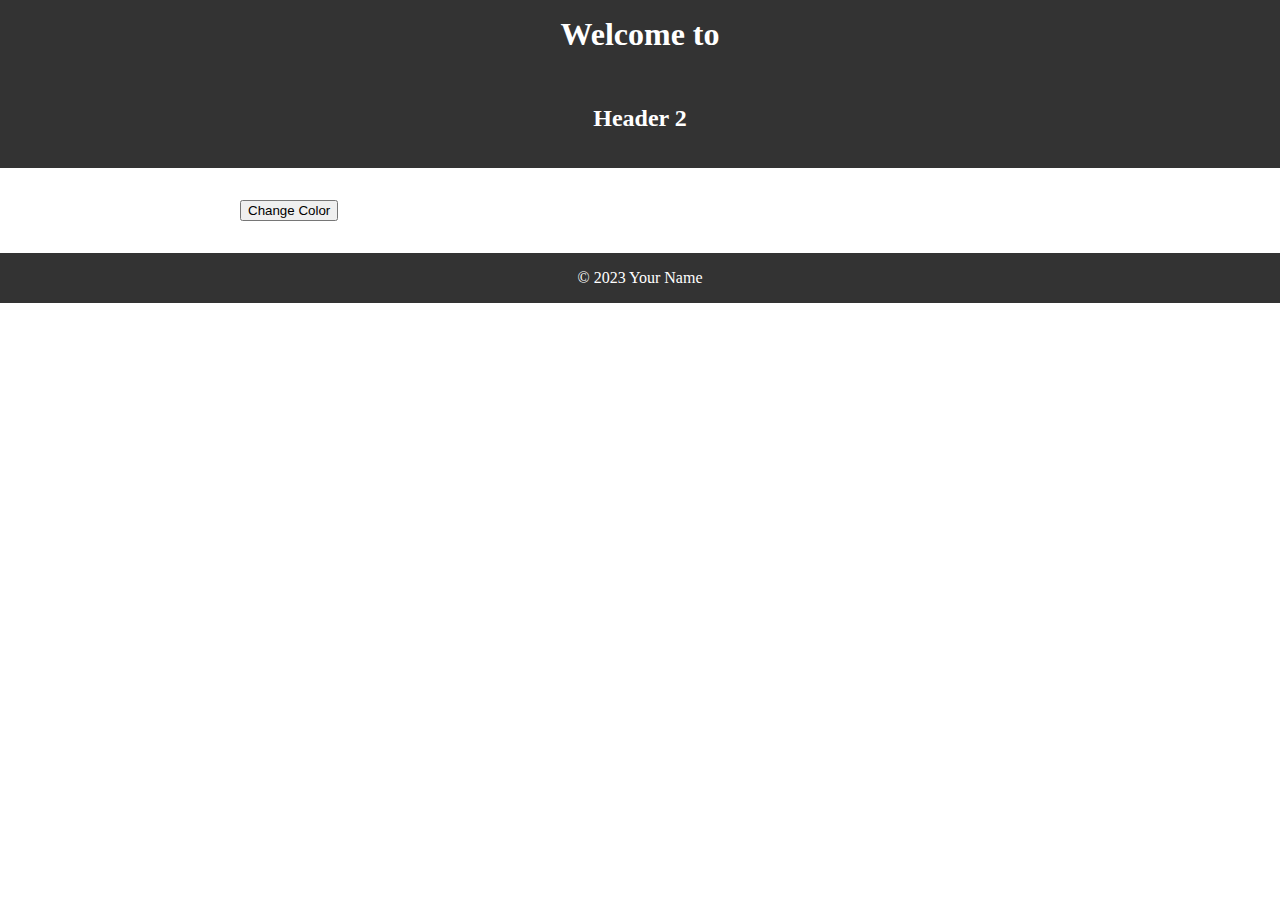
<file: Lecture 4/index.html>
<!DOCTYPE html>
<html lang="en">

<head>
    <meta charset="UTF-8">
    <meta name="viewport" content="width=device-width, initial-scale=1.0">
    <title>Simple Website</title>
    <link rel="stylesheet" href="style.css">
</head>

<body>
    <header>
        <h1>Welcome to</h1>
    </header>
    <header>
        <h2>Header 2</h2>
    </header>
    <main>
        <!-- Your content goes here -->
    </main>
    <footer>
        &copy; 2023 Your Name
    </footer>
    <script src="script.js"></script>
</body>

</html>
</file>
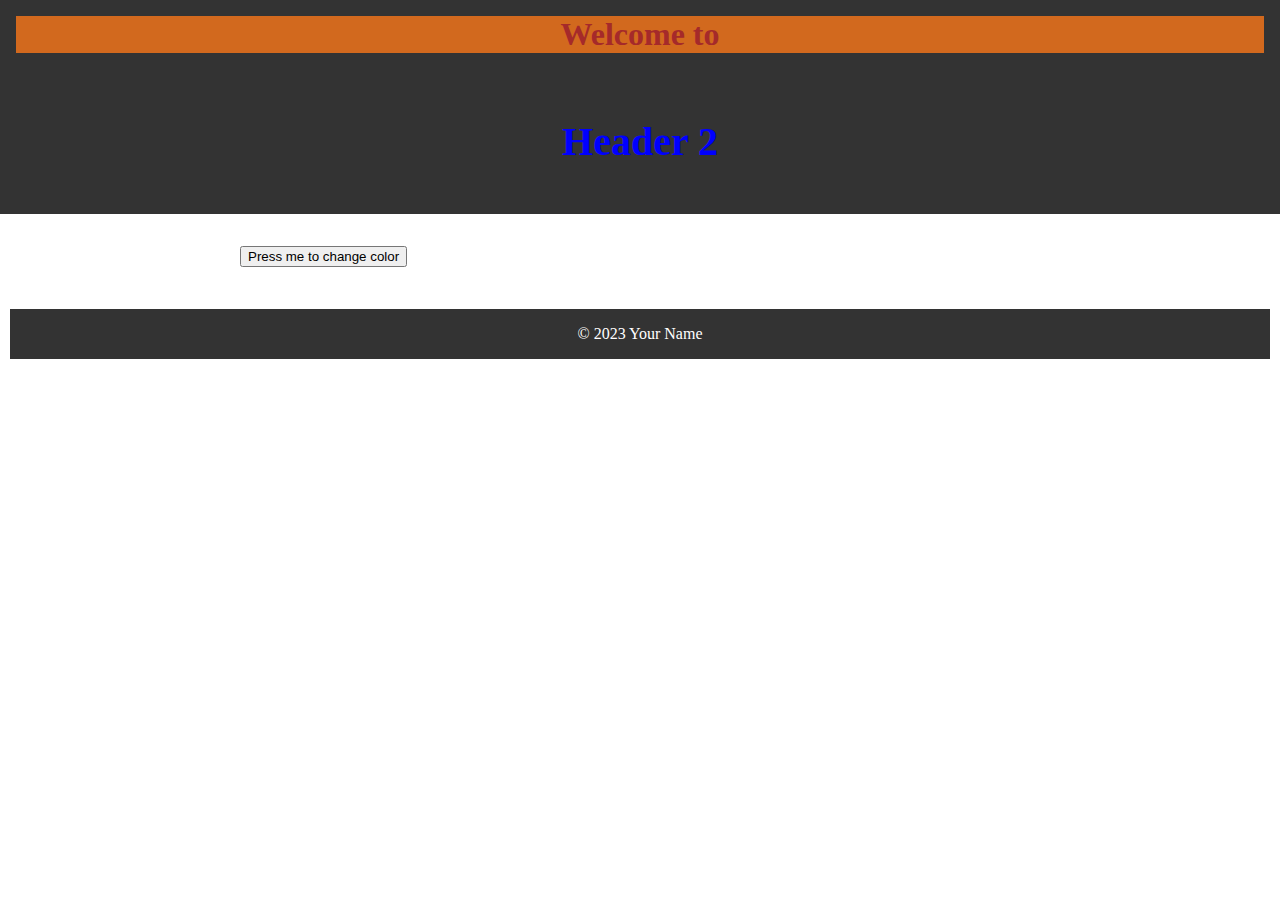
<file: Lecture 5/index.html>
<!DOCTYPE html>
<html lang="en">

<head>
    <meta charset="UTF-8">
    <meta name="viewport" content="width=device-width, initial-scale=1.0">
    <title>My test website for the python course</title>
    <link rel="stylesheet" href="style.css">
    <script src="script.js"></script>
</head>

<body>
    <header>
        <h1 class="anka" style="color:brown">Welcome to</h1>
    </header>
    <header>
        <h2>Header 2</h2>
    </header>
    <main>
        <!-- Your content goes here -->
        <button class="myButton">Press me to change color</button>
    </main>
    <footer>
        &copy; 2023 Your Name
    </footer>
</body>

</html>
</file>
<file: Lecture 4/style.css>
/* Reset some default styles */
body,
h1,
p {
    margin: 0;
    padding: 0;
}

/* Style the header */
header {
    background-color: #333;
    color: white;
    text-align: center;
    padding: 1rem;
}

/* Style the main content */
main {
    max-width: 800px;
    margin: 0 auto;
    padding: 2rem;
}

/* Style the footer */
footer {
    background-color: #333;
    color: white;
    text-align: center;
    padding: 1rem;
}
</file>
<file: Lecture 5/style.css>
/* Reset some default styles */
body,
h1,
p {
    margin: 0;
    padding: 0;
}

header .anka {
    background-color: chocolate
}

header h2 {
    color: blue
}

h2 {
    font-size: 40px;
    color: lightseagreen
}

/* Style the header */
header {
    background-color: #333;
    color: white;
    text-align: center;
    padding: 1rem;
}

/* Style the main content */
main {
    max-width: 800px;
    margin: 0 auto;
    padding: 2rem;
}

/* Style the footer */
footer {
    background-color: #333;
    color: white;
    text-align: center;
    padding: 1rem;
    margin: 10px;
}
</file>
